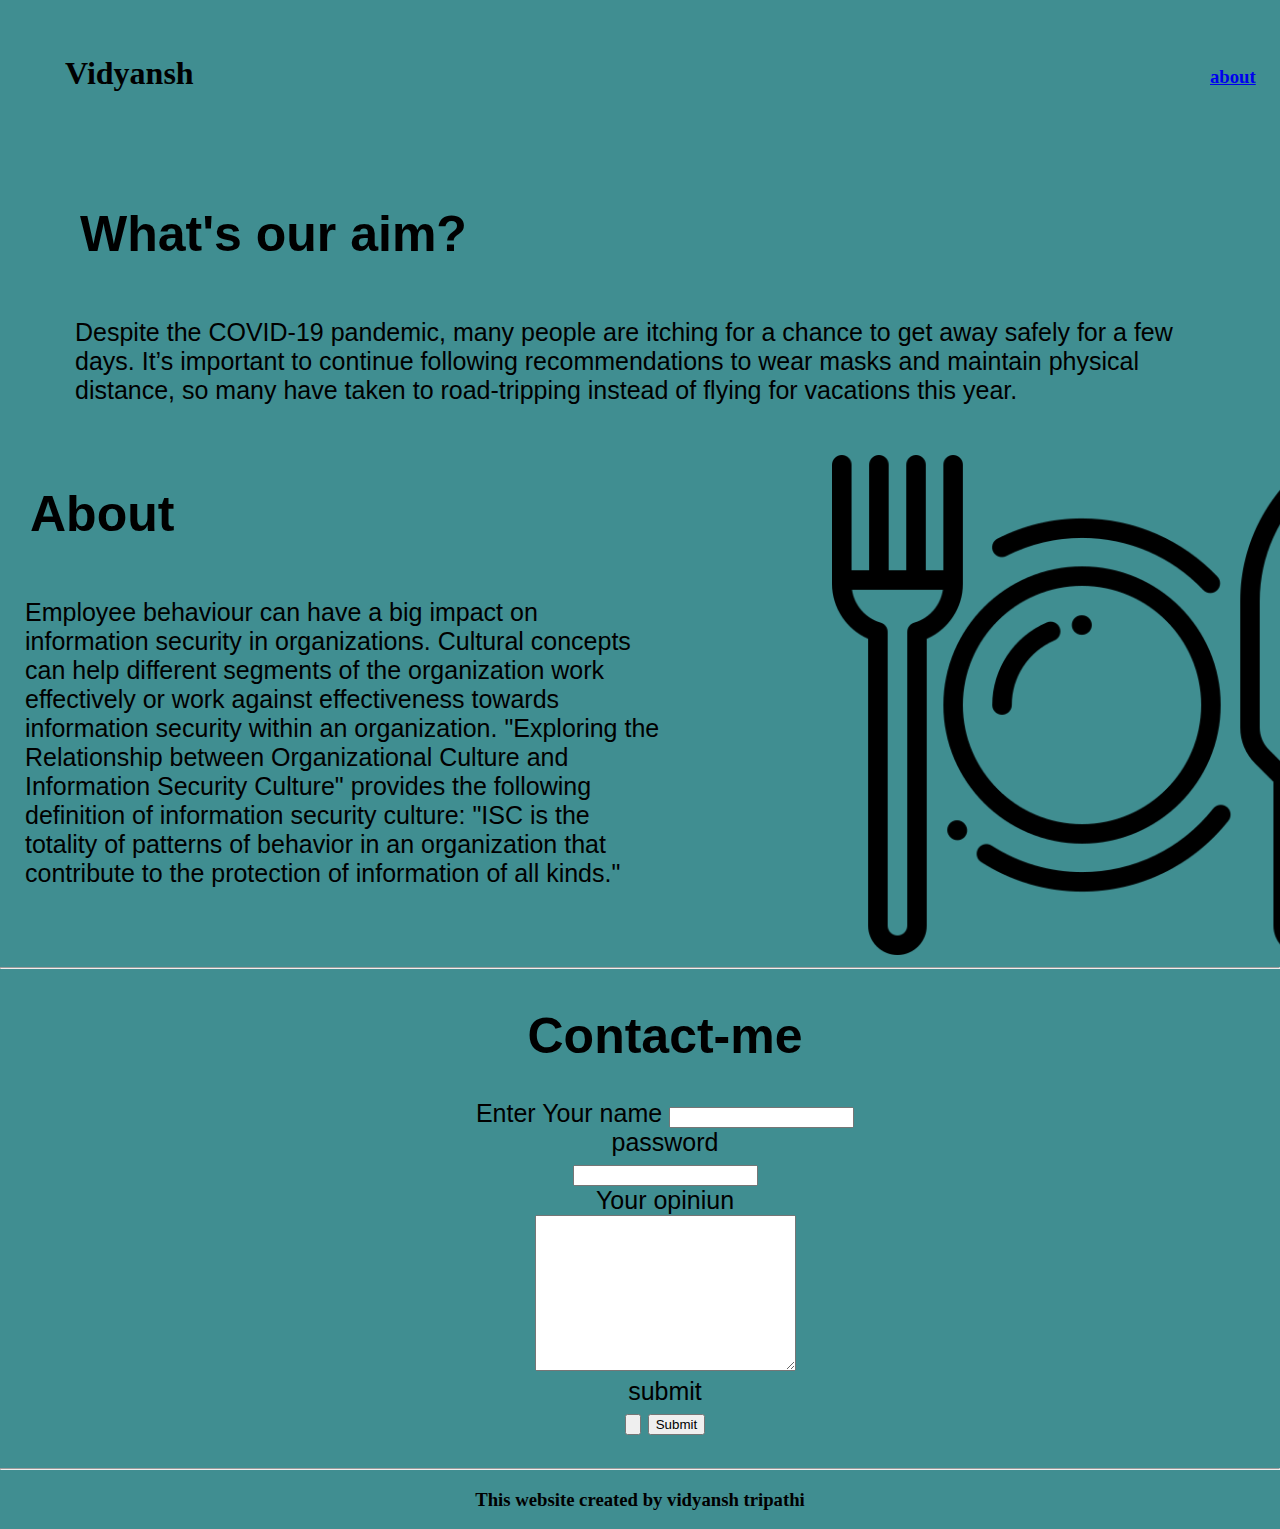
<file: project/firstfood/index.html>
<!DOCTYPE html>
<html lang="en">
<head>
    <meta charset="UTF-8">
    <meta http-equiv="X-UA-Compatible" content="IE=edge">
    <meta name="viewport" content="width=device-width, initial-scale=1.0">
    <title>Document</title>
    <link rel="stylesheet" href="style.css">
</head>
<body>
    <div class="nav">
            <div class="name"><h1>Vidyansh</h1></div>
            <div class="ab"><h3><a href="#about">about</a></h3></div>
            <div class="ct"><h3>Contact-us</h3></div>
    </div>
  
    <div class="firstcontainer">
        <h1>What's our aim?</h1>
        <p>Despite the COVID-19 pandemic, many people are itching for a chance to get away safely for a few days. It’s important to 
            continue following recommendations to wear masks and maintain physical distance, so many have taken to road-tripping 
            instead of flying for vacations this year.
    </div>
   
    <div class="main">
        <div class="About">
        <h1 id="about">About</h1>
        <p>
            Employee behaviour can have a big impact on information security in organizations.
            Cultural concepts can help different segments of the organization work effectively or work
             against effectiveness towards information security within an organization. "Exploring the
              Relationship between Organizational Culture and Information Security Culture" provides the
               following definition of information security culture: "ISC is the totality of patterns of
                behavior in an organization that contribute to the protection of information of all kinds."
        </div>   

        <div class="image1"><img src="restaurant.png" height="500px" alt=""></div> 
    </div>

    <hr>
    <div class="contact">
    <h1>Contact-me</h1><br>
        <form action="" class="class" method="post">
            <label for="">
                Enter Your name
            </label>
            <input type="text" name="" value=""><br>
            
            <label>password</label><br>
            <input type="text" value=""><br>
            <label>Your opiniun</label><br>
            <textarea name="" id="" cols="30" rows="10"></textarea><br>
            <label for="">submit</label><br>
            <input type="submit" value="">
            <input type="submit" id="bottom">
        </form>
    </div>
    
</body>
<hr >
<footer>
    <center>
    <h3>This website created by vidyansh tripathi</h5>
    </center>
</footer>
</html>
</file>
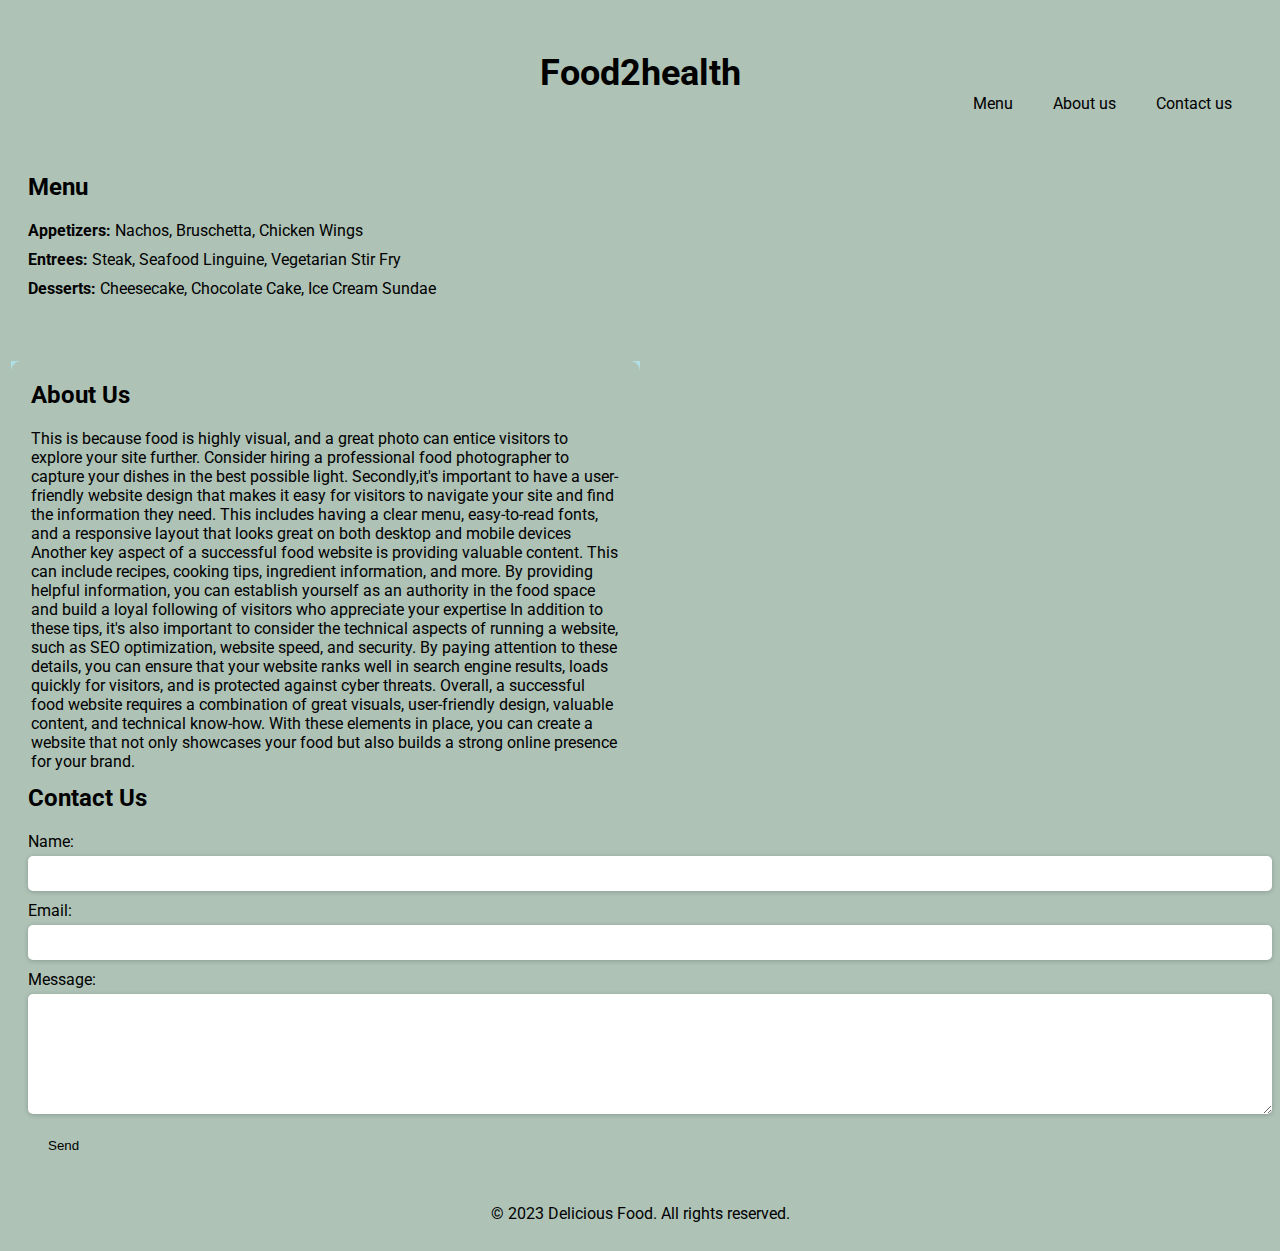
<file: project/practice/index.html>
<!DOCTYPE html>
<html lang="en">
<head>
	<meta charset="UTF-8">
	<meta http-equiv="X-UA-Compatible" content="IE=edge">
	<meta name="viewport" content="width=device-width, initial-scale=1.0">
	<title>Document</title>
	<link rel="stylesheet" href="style.css">
	<link href="https://fonts.googleapis.com/css?family=Roboto:400,700&display=swap" rel="stylesheet">
	

</head>
<body>
	<header>
		<h1>Food2health</h1>
		<nav>
			<ul>
				<li><a href="#menu">Menu</a></li>
				<li><a href="#about">About us</a></li>
				<li><a href="#contact">Contact us</a></li>
			</ul>
		</nav>
	</header>
	<main>
		
		<section id="menu">
			<h2>Menu</h2>
			<ul>
				<li><strong>Appetizers:</strong> Nachos, Bruschetta, Chicken Wings</li>
				<li><strong>Entrees:</strong> Steak, Seafood Linguine, Vegetarian Stir Fry</li>
				<li><strong>Desserts:</strong> Cheesecake, Chocolate Cake, Ice Cream Sundae</li>
			</ul>
		</section>
		<table>
			<tr>
				<td>
					<div class="about" >
						<section id="about">
						<h2>About Us</h2>
						
							This is because food is highly visual, and a great photo can entice visitors to explore
							your site further. Consider hiring a professional food 
							photographer to capture your dishes in the best possible light.
							Secondly,it's important to have a user-friendly website design that makes it easy for visitors to
							navigate your site and find the information they need. This includes having a clear menu, 
							easy-to-read fonts, and a responsive layout that
							looks great on both desktop and mobile devices
							Another key aspect of a successful food website is providing valuable content.
							This can include recipes, cooking tips, ingredient information, and more. By providing helpful
							information, you can establish yourself as an authority in the food space and build a loyal 
							following of visitors who appreciate your expertise
							In addition to these tips, it's also important to consider the technical aspects 
							of running a website, such as SEO optimization, website speed, and security. By
							paying attention to these details, you can ensure that your website ranks well in search engine 
							results, loads quickly for visitors, and is protected against cyber threats.
							Overall, a successful food website requires a combination of great visuals, user-friendly design, 
							valuable content, and technical know-how. With these elements in place, you can create a website 
							that not only showcases your food but also builds a strong online presence for your brand.
							</p>
						</section>
					</div>
				</td>
		</tr>
		</table>
		<div class="contact">
			<section id="contact">
				<h2>Contact Us</h2>
				<form>
					<label for="name">Name:</label>
					<input type="text" id="name" name="name"><br>

					<label for="email">Email:</label>
					<input type="email" id="email" name="email"><br>

					<label for="message">Message:</label>
					<textarea id="message" name="message"></textarea><br>

					<input type="submit" value="Send">
				</form>
			</section>
		</div>
	</main>
	<footer>
		<p>&copy; 2023 Delicious Food. All rights reserved.</p>
	</footer>
</body>
</html>
</file>
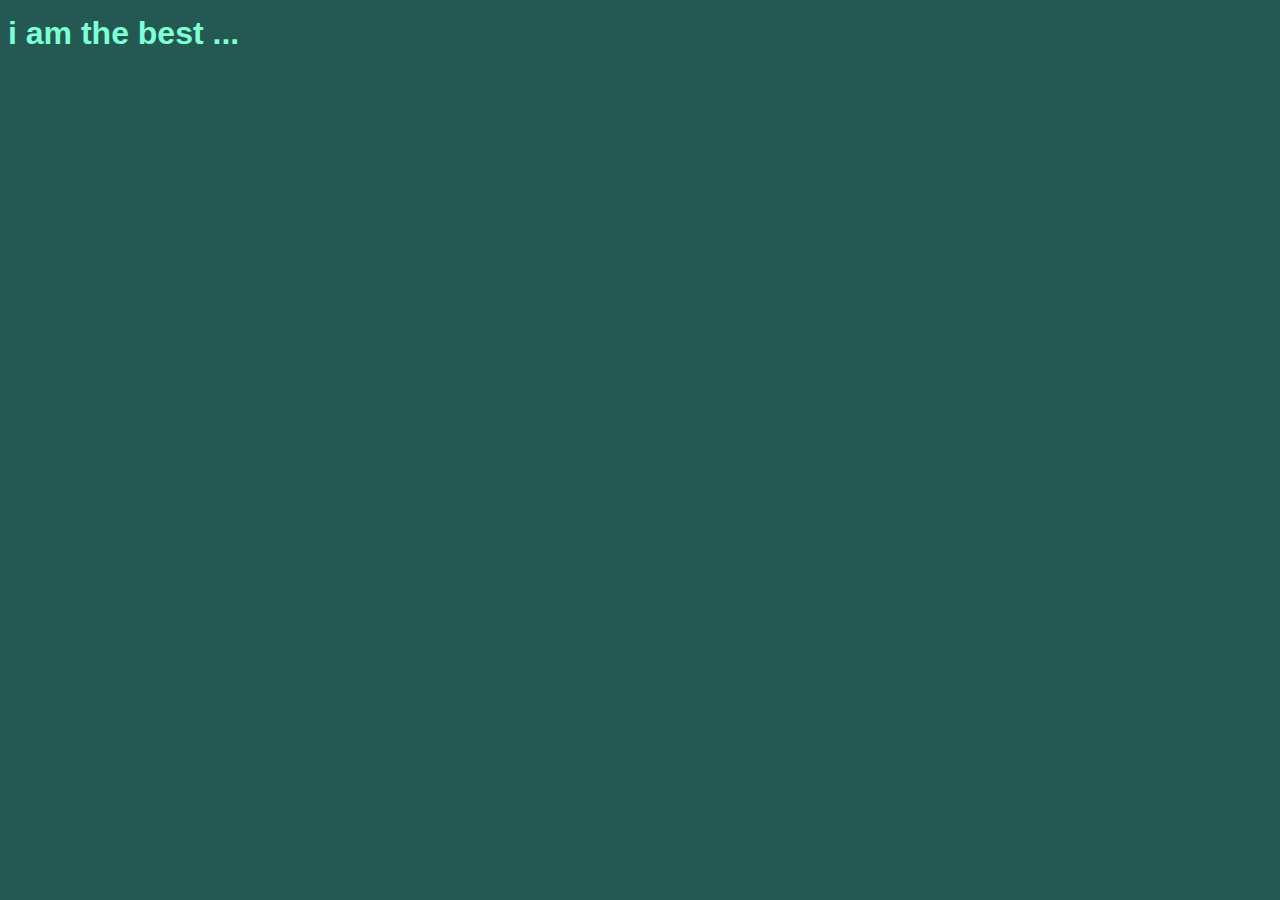
<file: project/secondfood/index.html>
<!DOCTYPE html>
<html lang="en">
<head>
    <meta charset="UTF-8">
    <meta http-equiv="X-UA-Compatible" content="IE=edge">
    <meta name="viewport" content="width=device-width, initial-scale=1.0">
    <title>Document</title>
    <link rel="stylesheet" href="style.css">
    <style>
        h1{
            color: aquamarine;
        }
    </style>
</head>
<body>
    <h1>i am the best ...</h1>
    
</body>
</html>
</file>
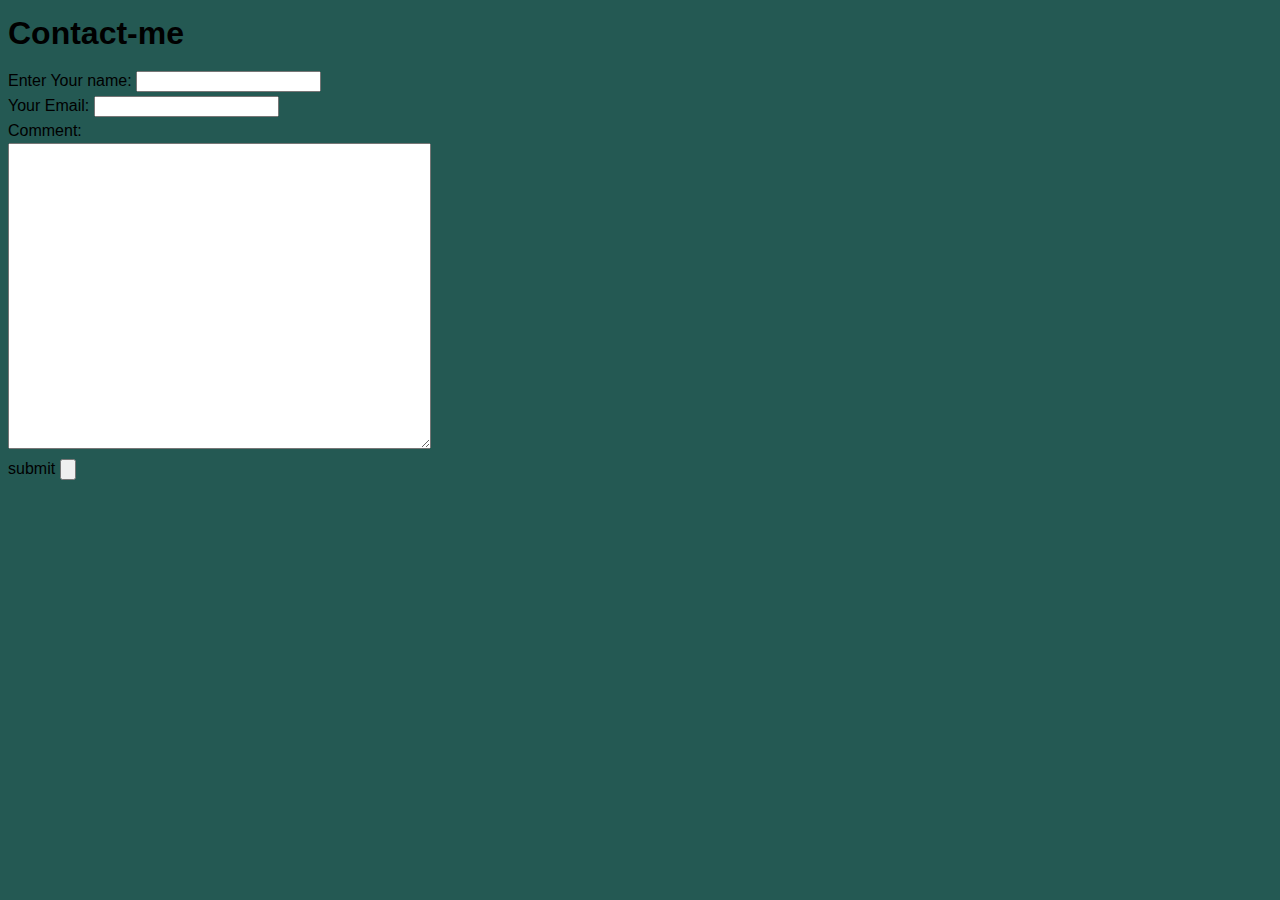
<file: project/secondfood/contact.html>
<!DOCTYPE html>
<html lang="en">
<head>
    <meta charset="UTF-8">
    <meta http-equiv="X-UA-Compatible" content="IE=edge">
    <meta name="viewport" content="width=device-width, initial-scale=1.0">
    <title>Contact-me</title>
    <link rel="stylesheet" href="style.css">
</head>
<body>
    <div class="contact">
        <h1>Contact-me</h1>
        <form action="index.html" class="" mathod="post" ></form>
        <label for="">Enter Your name:</label>
        <input type="text" value=""><br>
        <label for="">Your Email:</label>
        <input type="email" name="" value=""><br>
        <label for="">Comment:</label><br>
        <textarea name="" id="" cols="50" rows="20"></textarea><br>
        <label for="">submit</label>
        <input type="submit" value="">
    </div>
</body>
</html>
</file>
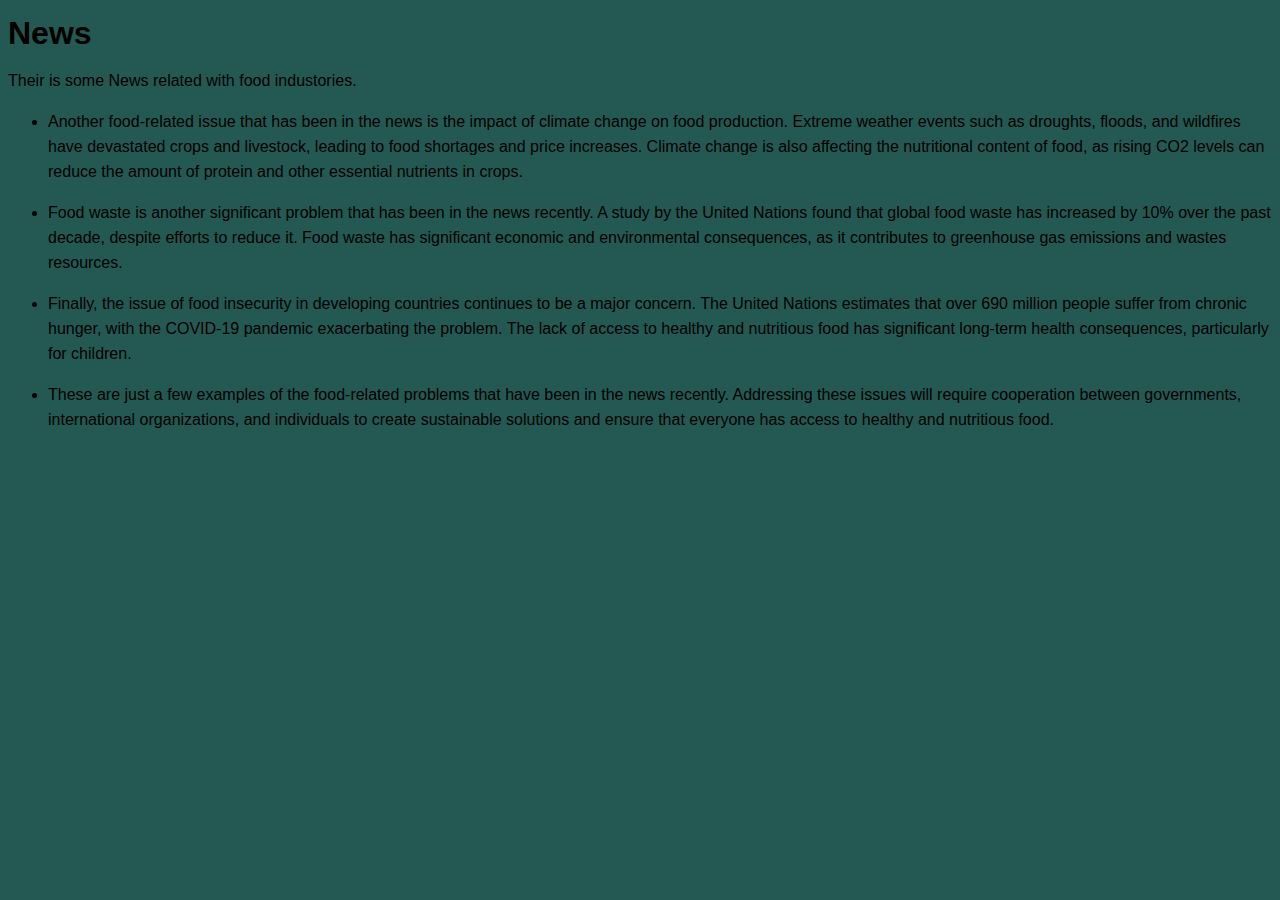
<file: project/secondfood/news.html>
<!DOCTYPE html>
<html lang="en">
<head>
    <meta charset="UTF-8">
    <meta http-equiv="X-UA-Compatible" content="IE=edge">
    <meta name="viewport" content="width=device-width, initial-scale=1.0">
    <title>Foodnews</title>
    <link rel="stylesheet" href="style.css">
</head>
<body>
    <div class="container">
        <h1>News</h1>
        <p>Their is some News related with food industories.</p>
            <ul>
                <li>
                    <p>
                        Another food-related issue that has been in the news is the impact of 
                        climate change on food production. Extreme weather events such as droughts, 
                        floods, and wildfires have devastated crops and livestock, leading to 
                        food shortages and price increases. Climate change is also affecting 
                        the nutritional content of food, as rising CO2 levels can reduce the 
                        amount of protein and other essential nutrients in crops.
                    </p>
                </li>
                <li>
                    <p>
                        Food waste is another significant problem that has been in the news recently. 
                        A study by the United Nations found that global food waste has increased by 
                        10% over the past decade, despite efforts to reduce it. Food waste has 
                        significant economic and environmental consequences, as it contributes 
                        to greenhouse gas emissions and wastes resources.
                    </p>
                </li>
                <li>
                    <p>
                        Finally, the issue of food insecurity in developing countries continues to 
                        be a major concern. The United Nations estimates that over 690 million 
                        people suffer from chronic hunger, with the COVID-19 pandemic exacerbating 
                        the problem. The lack of access to healthy and nutritious food has significant 
                        long-term health consequences, particularly for children.
                    </p>
                </li>
                <li>
                    <p>
                        These are just a few examples of the food-related problems that have been 
                        in the news recently. Addressing these issues will require cooperation between 
                        governments, international organizations, and individuals to create sustainable solutions 
                        and ensure that everyone has access to healthy and nutritious food.

                    </p>
                </li>
            </ul>
        
    </div>    
</body>
</html>
</file>
<file: project/firstfood/style.css>
body{
    margin:0;
    background-color: #408E91;
}
.nav{
    background-color: #408E91;
    display:block;
    height: 50px;
    margin: 0;
    padding: 0px 0px 0px 10px;
    
}
h1{
    padding: 5px;
    margin: 0;
}

.name{
    display: block;
    margin-right:100px;
    width: 130px;
    margin-top:0;
    margin-bottom: 0;
    padding-top:50px ;
    padding-left: 50px;
    }

.ab{
    display: block;
    margin-right: 250px;
    margin-left: 1200px;
    position: relative;
    bottom: 50px;
    margin-top:0;
    margin-bottom: 0;
}
.ct{
    display: block;
    margin-right: 10px;
    margin-left: 1300px;
    position: relative;
    bottom: 90px;
    margin-top:0;
    margin-bottom: 0;
}

.firstcontainer{
    background-color: #408E91;
    font-family: 'Lucida Sans', 'Lucida Sans Regular', 'Lucida Grande', 'Lucida Sans Unicode', Geneva, Verdana, sans-serif;
    font-size: 25px;
    padding-top: 100px;
    padding-left: 25px;
    margin: 50px;
}
p{
    margin:50px 0 0 0;
}

.About{
    background-color: #408E91;
    font-family: 'Lucida Sans', 'Lucida Sans Regular', 'Lucida Grande', 'Lucida Sans Unicode', Geneva, Verdana, sans-serif;
    font-size: 25px;
    margin: 0;
    padding: 25px;
    width: 50%;
    display: inline-block;
    float: left;
}
.image1{
    background-color: #408E91 ;
    display: block;
    position: relative;
    margin: 0% 0% 0% 65%;
       
}
.contact{
    margin-right: 100px;
    background-color: #408E91;
    margin-left: 0;
    background-color: #408E91;
    font-family: 'Lucida Sans', 'Lucida Sans Regular', 'Lucida Grande', 'Lucida Sans Unicode', Geneva, Verdana, sans-serif;
    font-size: 25px;
    padding:25px;
    text-align: center;
    width: 100%;

}
.class{
    background-color: #408E91;
}
</file>
<file: project/practice/style.css>
body {
			background-color: #AEC2B6;
			color: rgb(0, 0, 0);
			font-family: Arial, sans-serif;    
			font-family: 'Roboto', sans-serif;

		}

		header {
			background-color:#AEC2B6;
			padding: 20px;
			text-align: center;
			margin-bottom: 20px;
		}

		h1 {
			font-size: 36px;
			margin-bottom: 0;
		}

		nav ul {
			list-style: none;
			padding: 0;
			margin: 0;
			display: flex;
			justify-content: end;
		}

		nav li {
			margin: 0 10px;
		}

		nav a {
			color: black;
			text-decoration: none;
			padding: 10px;
			border-radius: 5px;
		}

		nav a:hover {
			background-color: white;
			color: black;
		}

		main section {
			margin-bottom: 30px;
			padding: 20px;
			background-color: #AEC2B6;
			border-radius: 10px;
		}

		main h2 {
			font-size: 24px;
			margin-top: 0;
		}

		main ul {
			list-style: none;
			padding: 0;
			margin: 0;
		}
		div.about
		{
			height: 200px;
			width: 50%;
			background-color: powderblue;
			font-stretch: justify;

		}
		div.contact{
			height: 200px;
			width: 100%;
			padding: 200px;
			padding-left: 0px;
				}

		main li {
			margin-bottom: 10px;
		}

		main strong {
			font-weight: bold;
		}

		form label {
			display: block;
			margin-bottom: 5px;
		}

		form input[type="text"], form input[type="email"], form textarea {
			width: 100%;
			padding: 10px;
			border-radius: 5px;
			border: none;
			margin-bottom: 10px;
		}

		form textarea {
			height: 100px;
		}

		form input[type="submit"] {
			background-color: #AEC2B6;
			color: black;
			border: none;
			padding: 10px 20px;
			border-radius: 5px;
			cursor: pointer;
			transition: background-color 0.3s ease;
		}

		form input[type="submit"]:hover {
			background-color: white;
		}

		footer {
			background-color: #AEC2B6;
			padding: 20px;
			text-align: center;
			margin-top: 20px;
			border-radius: 10px;
		}

		footer p {
			margin: 0;
		}

       header {
        background: url('https://images.unsplash.com/photo-1536513839836-6dfe81ee25f7') no-repeat center center fixed;
        background-size: cover;
        padding: 20px;
        text-align: center;
        margin-bottom: 20px;
      }
      
      nav a:hover {
        background-color: white;
        color: black;
        transform: scale(1.1);
        transition: all 0.3s ease;
      }

      header {
        animation: fadein 2s;
      }
      
      @keyframes fadein {
        from {
          opacity: 0;
        }
        to {
          opacity: 1;
        }
      }
      

      form input[type="text"], form input[type="email"], form textarea {
        width: 100%;
        padding: 10px;
        border-radius: 5px;
        border: none;
        margin-bottom: 10px;
        box-shadow: 0px 1px 5px rgba(0, 0, 0, 0.2);
      }
</file>
<file: project/secondfood/style.css>
body{
  background-color: #245953;
  font-family: Verdana, Geneva, Tahoma, sans-serif;
  line-height: 25px;
}
.first{
  width: 50%;
  float: left;
  position: relative;
  left: 300px;
}
.second{
  width: 50%;
  float: right;
  position: relative;
  left: 300px;
}
.hometext{
  margin-top: 50px;
}
.fir{
  margin: 25px;
}
.main{
  
}
.logo{
  display: inline-block;
  margin-right: 90%;
  
}
.topnav{
  display: inline;
  margin-left: 80%;
  margin-top: 10%;
  position;
  bottom: 30%;
  color: blanchedalmond;


}
</file>
